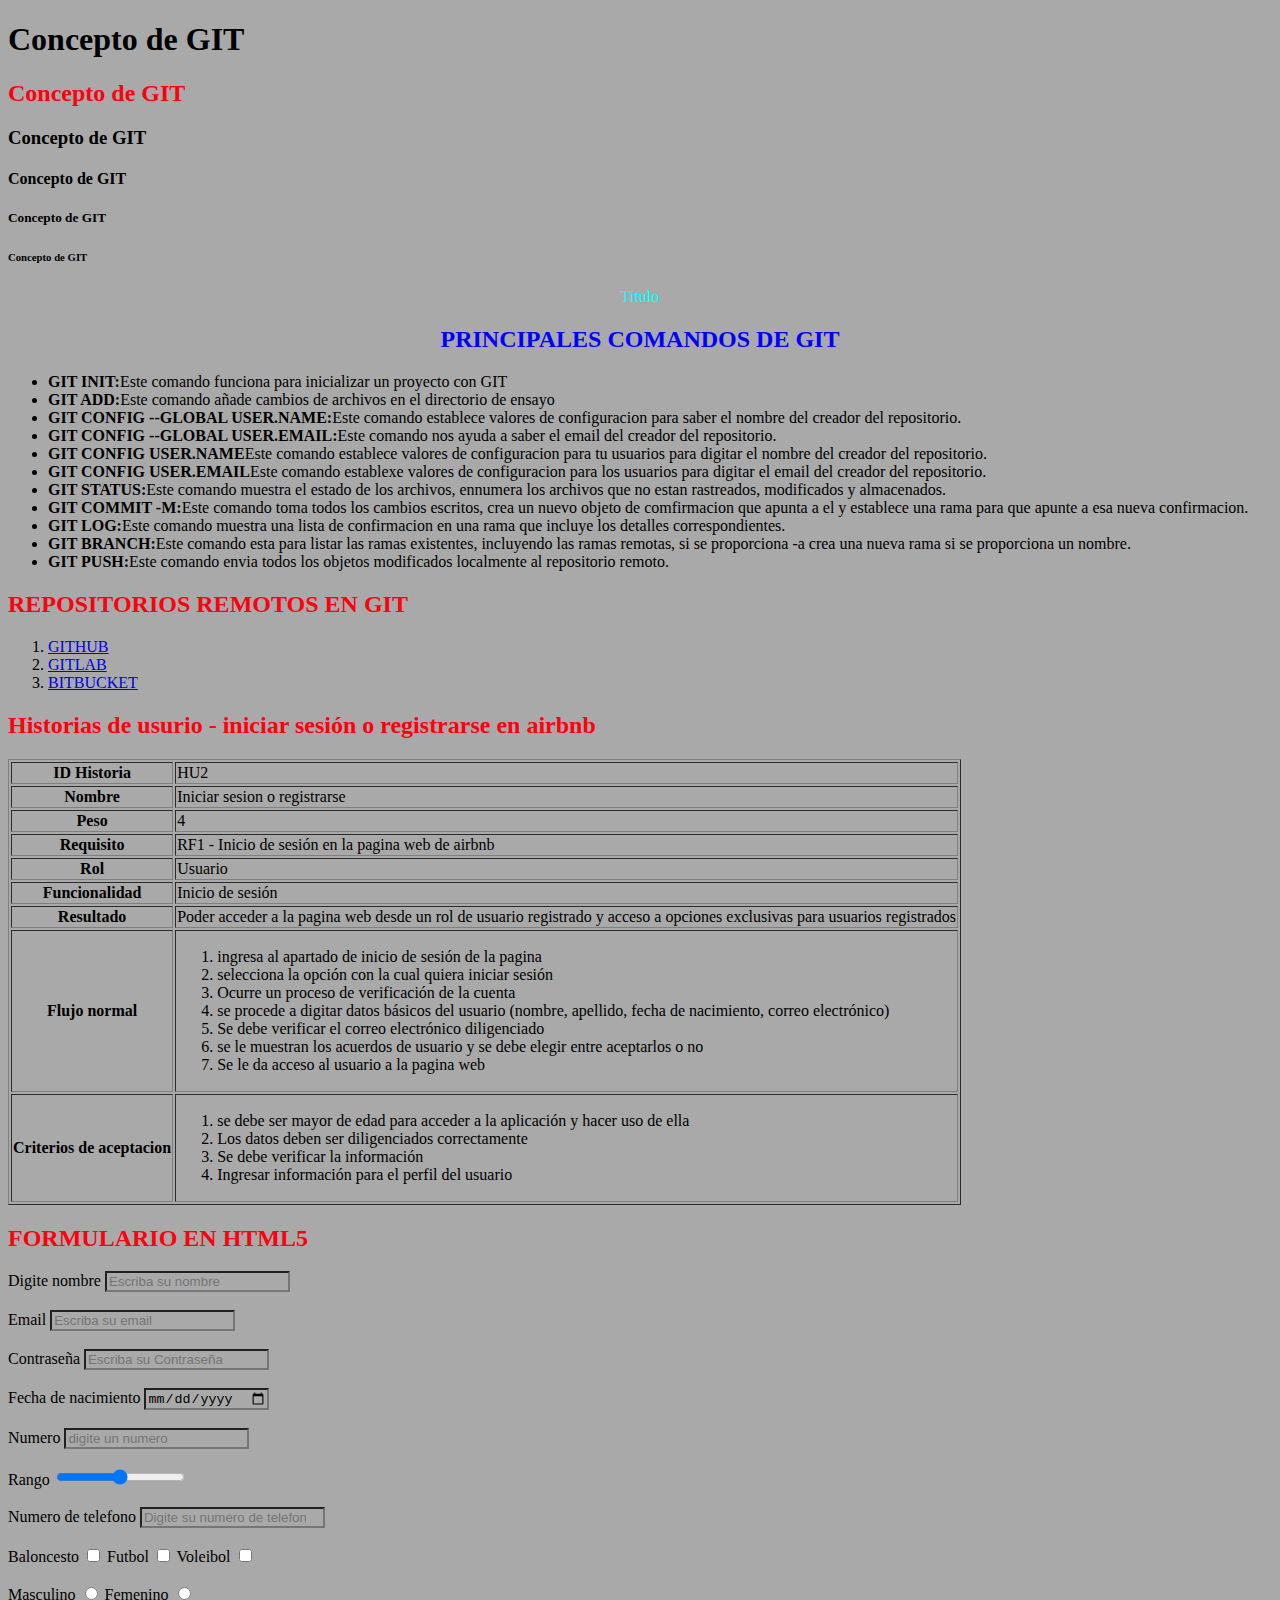
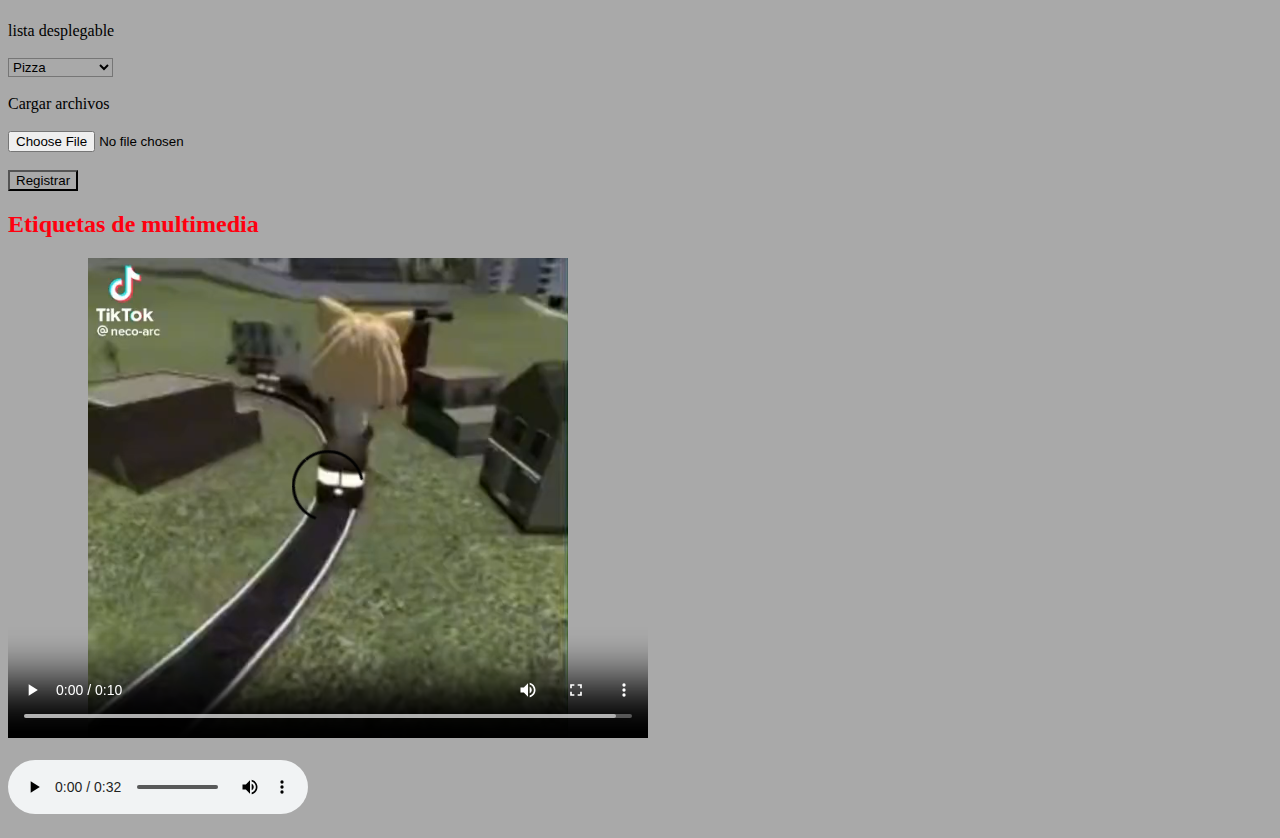
<file: HTML/index.html>
<!DOCTYPE html>
<html>
    <head>
        <meta charset="UTF-8">
        <title>Iniciando con GIT</title>
        <link rel="stylesheet" href="css/style.css">
    </head>
    <body>
        
        <h1>Concepto de GIT</h1>
        <h2>Concepto de GIT</h2>
        <h3>Concepto de GIT</h3>
        <h4>Concepto de GIT</h4>
        <h5>Concepto de GIT</h5>
        <h6>Concepto de GIT</h6>

        <p id="p1">Titulo</p>

        <h2 class="PCG">PRINCIPALES COMANDOS DE GIT</h2>
        <ul>
            <li><strong>GIT INIT:</strong>Este comando funciona para inicializar un proyecto con GIT</li>
            <li><strong>GIT ADD:</strong>Este comando añade cambios de archivos en el directorio de ensayo</li>
            <li><strong>GIT CONFIG --GLOBAL USER.NAME:</strong>Este comando establece valores de configuracion para saber el nombre del creador del repositorio. </li>
            <li><strong>GIT CONFIG --GLOBAL USER.EMAIL:</strong>Este comando nos ayuda a saber el email del creador del repositorio.</li>
            <li><strong>GIT CONFIG USER.NAME</strong>Este comando establece valores de configuracion para tu usuarios para digitar el nombre del creador del repositorio.</li>
            <li><strong>GIT CONFIG USER.EMAIL</strong>Este comando establexe valores de configuracion para los usuarios para digitar el email del creador del repositorio.</li>
            <li><strong>GIT STATUS:</strong>Este comando muestra el estado de los archivos, ennumera los archivos que no estan rastreados, modificados y almacenados.</li>
            <li><strong>GIT COMMIT -M:</strong>Este comando toma todos los cambios escritos, crea un nuevo objeto de comfirmacion que apunta a el y establece una rama para que apunte a esa nueva confirmacion.</li>
            <li><strong>GIT LOG:</strong>Este comando muestra una lista de confirmacion en una rama que incluye los detalles correspondientes.</li>
            <li><strong>GIT BRANCH:</strong>Este comando esta para listar las ramas existentes, incluyendo las ramas remotas, si se proporciona -a crea una nueva rama si se proporciona un nombre.</li>
            <li><strong>GIT PUSH:</strong>Este comando envia todos los objetos modificados localmente al repositorio remoto.</li>
        </ul>
            <h2>REPOSITORIOS REMOTOS EN GIT</h2>
        <ol>
            <li>
                <a href="contenido/github.html" target="_blank">GITHUB</a>
            </li>
                <li>
                    <a href="contenido/gitlab/gitlab.html" target="_blank">GITLAB</a>
                </li>

                    <li>
                        <a href="contenido/gitlab/Bitbucket/bitbucket.html" target="
                        ">BITBUCKET</a>
                    </li>
        </ol>
        <h2>Historias de usurio - iniciar sesión o registrarse en airbnb</h2>
        <table border="1">
            <tr> 
                <th>ID Historia</th>
                <td>HU2</td>
            </tr>
            <tr>
                <th>Nombre</th>
                <td>Iniciar sesion o registrarse</td>
            </tr>
            <tr>
                <th>Peso</th>
                <td>4</td>
            </tr>
            <tr>
                <th>Requisito</th>
                <td>RF1 - Inicio de sesión en la pagina web de airbnb</td>
            </tr>
            <tr>
                <th>Rol</th>
                <td>Usuario</td>
            </tr>
            <tr>
                <th>Funcionalidad</th>
                <td>Inicio de sesión</td>
            </tr>
            <tr>
                <th>Resultado</th>
                <td>Poder acceder a la pagina web desde un rol de usuario registrado y acceso a opciones exclusivas para usuarios registrados </td>
            </tr>
            <tr>
                <th>Flujo normal</th>
                <td>
                    <ol>
                        <li> ingresa al apartado de inicio de sesión de la pagina </li> 
                        <li> selecciona la opción con la cual quiera iniciar sesión </li> 
                        <li> Ocurre un proceso de verificación de la cuenta </li> 
                        <li> se procede a digitar datos básicos del usuario (nombre, apellido, fecha de nacimiento, correo electrónico) </li> 
                        <li> Se debe verificar el correo electrónico diligenciado </li> 
                        <li> se le muestran los acuerdos de usuario y se debe elegir entre aceptarlos o no </li> 
                        <li> Se le da acceso al usuario a la pagina web </li> 
                </td>
                    </ol>
            </tr>
            <tr>
                <th>Criterios de aceptacion</th>
                <td>
                    <ol>
                       <li> se debe ser mayor de edad para acceder a la aplicación y hacer uso de ella </li>
                       <li> Los datos deben ser diligenciados correctamente </li>
                       <li> Se debe verificar la información  </li>
                       <li>  Ingresar información para el perfil del usuario </li>
                    </ol>
                </td>
            </tr>
        </table>

        <h2>FORMULARIO EN HTML5</h2>

        <form action="" method=""></form>
            <label for="">Digite nombre </label>
            <input type="text" name="nombre" id="nombre" placeholder="Escriba su nombre" required=""> <br> <br>
            <label for="Email">Email</label>
            <input type="Email" name="email" id="email" placeholder="Escriba su email" required=""> <br> <br>
            <label for="">Contraseña</label>
            <input type="password" name="Contraseña" id="Contraseña" placeholder="Escriba su Contraseña" required=""> <br> <br>
            <label for="">Fecha de nacimiento</label>
            <input type="date" name="Fecha" id="Fecha" placeholder="Digite su fecha de nacimiento" required=""> <br> <br>
            <label for="">Numero</label>
            <input type="number" name="Numero" id="Numero" placeholder="digite un numero" required=""> <br> <br>
            <label for="">Rango</label>
            <input type="range" name="Rango" id="Rango" placeholder="Rango" required="" min="0" max="100"> <br> <br>
            <label for="">Numero de telefono</label>
            <input type="number" name="numero" id="numero" placeholder="Digite su numero de telefono" required=""> <br> <br>
            <label for="">Baloncesto</label>
            <input type="checkbox" name="checkbox" id="checkbox" placeholder="" required="">
            <label for="">Futbol</label>
            <input type="checkbox" name="checkbox" id="checkbox" placeholder="" required=""> 
            <label for="">Voleibol</label>
            <input type="checkbox" name="checkbox" id="checkbox" placeholder="" required=""> <br> <br>
            <label for="">Masculino</label>
            <input type="radio" name="radio" id="radio" placeholder="" required="">
            <label for="">Femenino</label>
            <input type="radio" name="radio" id="radio" placeholder="" required=""> <br> <br> 
            <label for="">lista desplegable</label> <br> <br>
            <select>
                <option value="opción 1">Pizza</option>
                <option value="opción 2">Salchipapa</option>
                <option value="opción 3">Tacos</option>
                <option value="opción 4">Quesadillas</option>
                ç<option value="opción 5">Perro caliente</option>
            </select> <br> <br> 
            <label for="">Cargar archivos</label> <br> <br>
            <input type="file" name="archivo" id="archivo" placeholder="file" required=""> <br> <br>
            <button value="Registrar">Registrar</button>
        </form>
        <h2>Etiquetas de multimedia</h2>
        <video src="Videos/PROMO.mp4" width="640" height="480" controls loop></video>
        <h3><Audio</h3>
        <audio src="Audios/Audio.mp3" controls></audio>
    </body>
</html>
</file>
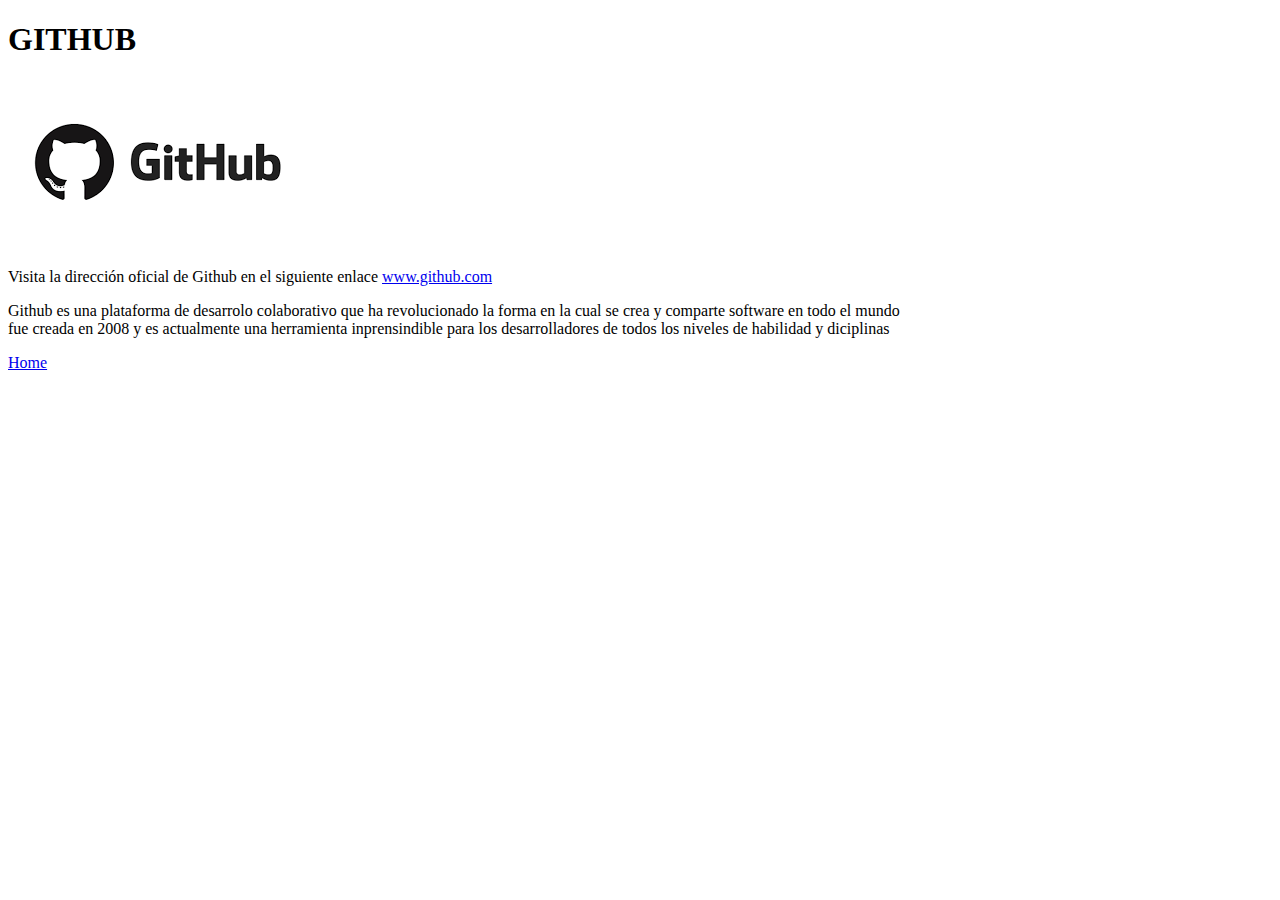
<file: HTML/contenido/github.html>
<!DOCTYPE html>
<html>
    <head>
        <meta charset="UTF-8">
        <title>GITHUB</title>
    </head>

        <body>
                <h1>GITHUB</h1>
                <img src="../img/github.png" alt="ERROR DE IMAGEN GITHUB">
                <p>Visita la dirección oficial de Github en el siguiente enlace <a href="https://github.com/" target="_blank">www.github.com</a>
                </p>

                <p>Github es una plataforma de desarrolo colaborativo que ha revolucionado la forma en la cual se crea y comparte software en todo el mundo<br>
                     fue creada en 2008 y es actualmente una herramienta inprensindible para los desarrolladores de todos los niveles de habilidad y diciplinas<br>
                    
                </p>
                <a href="../index.html">Home</a>
        </body>

</html>
</file>
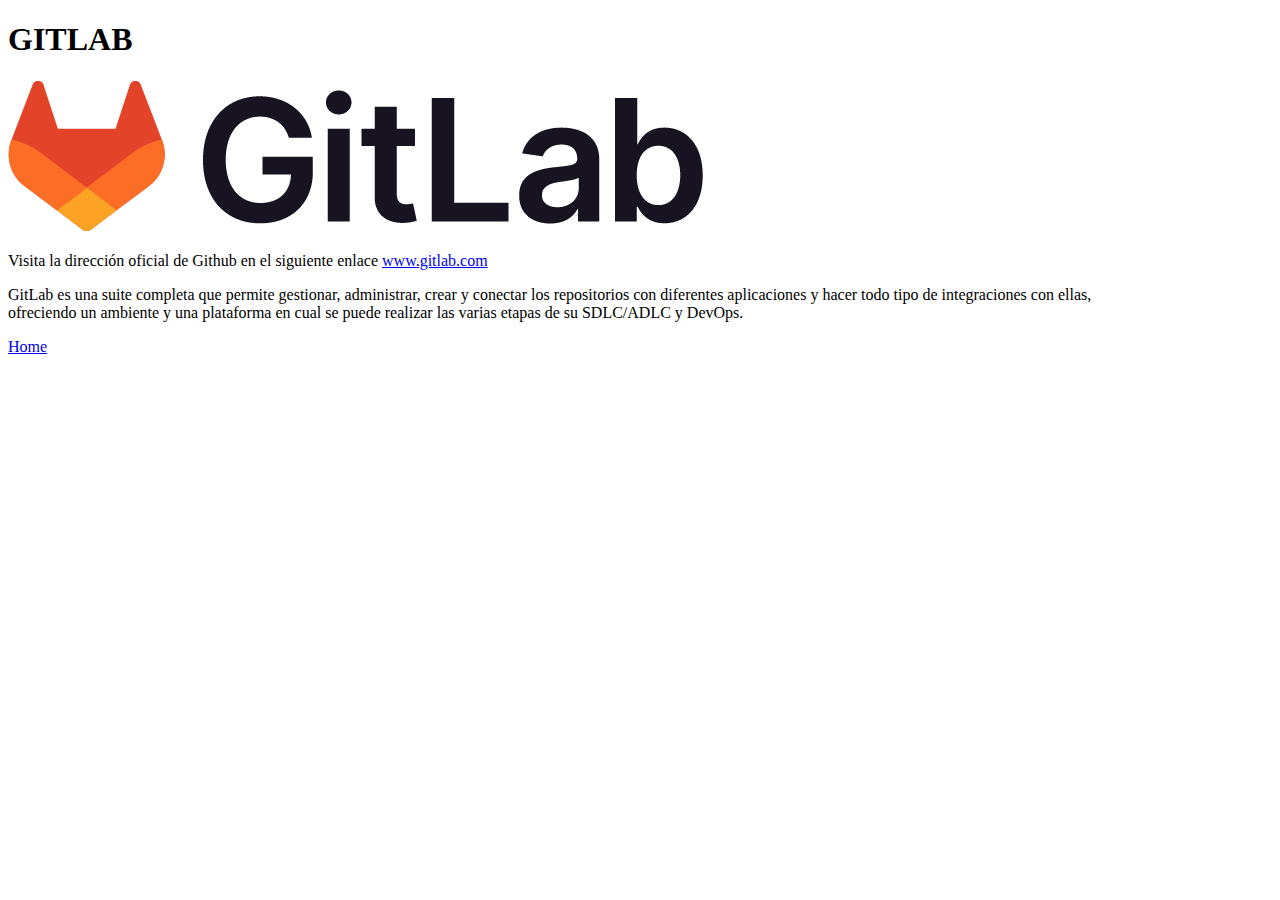
<file: HTML/contenido/gitlab/gitlab.html>
<!DOCTYPE html>
<html>
    <head>
        <meta charset="UTF-8">
        <title>GITHUB</title>
    </head>

        <body>
            <h1>GITLAB</h1>
            <img src="../../img/gitlab.png" alt="ERROR IMAGEN GITLAB">
            <p>Visita la dirección oficial de Github en el siguiente enlace <a href="https://about.gitlab.com/" target="_blank">www.gitlab.com</a>
            </p>

            <p>
                GitLab es una suite completa que permite gestionar, administrar, crear y conectar los repositorios con diferentes aplicaciones y hacer todo tipo de integraciones con ellas,<br>
                 ofreciendo un ambiente y una plataforma en cual se puede realizar las varias etapas de su SDLC/ADLC y DevOps.<br>
            </p>

            <a href="../../index.html">Home</a>

        </body>
</html>
</file>
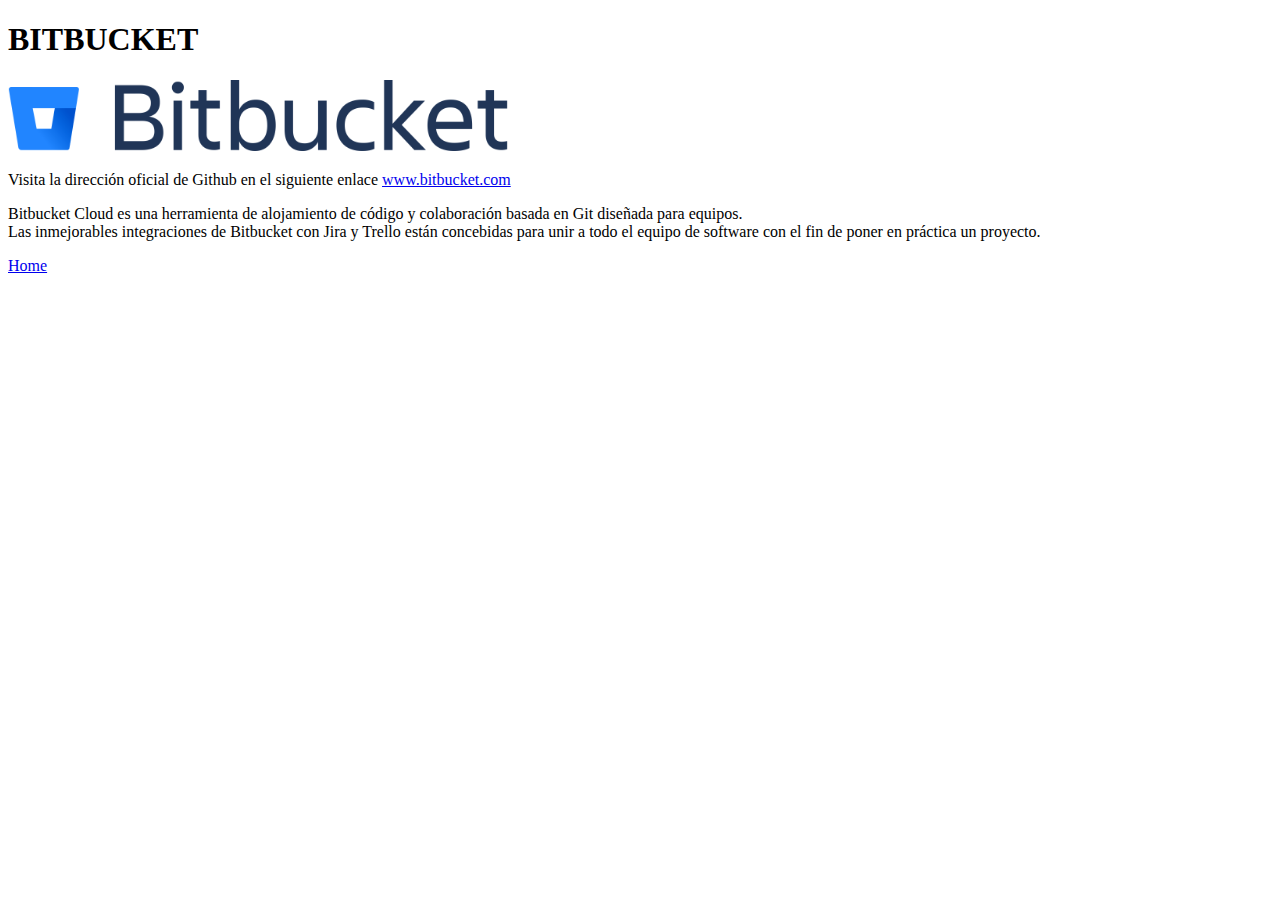
<file: HTML/contenido/gitlab/Bitbucket/bitbucket.html>
<!DOCTYPE html>
<html>
    <head>
        <meta charset="UTF-8">
        <title>BITBUCKET</title>
    </head>

        <body>
            <h1>BITBUCKET</h1>
            <img src="../../../img/Bitbucket.png" width="500px" alt="ERROR IMAGEN BITBUCKET">
            <p>Visita la dirección oficial de Github en el siguiente enlace <a href="https://bitbucket.org/" target="_blank">www.bitbucket.com</a>
            </p>

            <p>
                Bitbucket Cloud es una herramienta de alojamiento de código y colaboración basada en Git diseñada para equipos.<br>
                Las inmejorables integraciones de Bitbucket con Jira y Trello están concebidas para unir a todo el equipo de software con el fin de poner en práctica un proyecto.<br>
            </p>

            <a href="../../../index.html">Home</a>

        </body>
</html>
</file>
<file: HTML/css/style.css>
*{
    background-color: #a9a9a9;
}
h2{
    color: #ff000f;
}
.PCG{
    color: #0000ff;
    text-align: center;
}
#p1{
    color: aqua;
    text-align: center;
}
</file>
